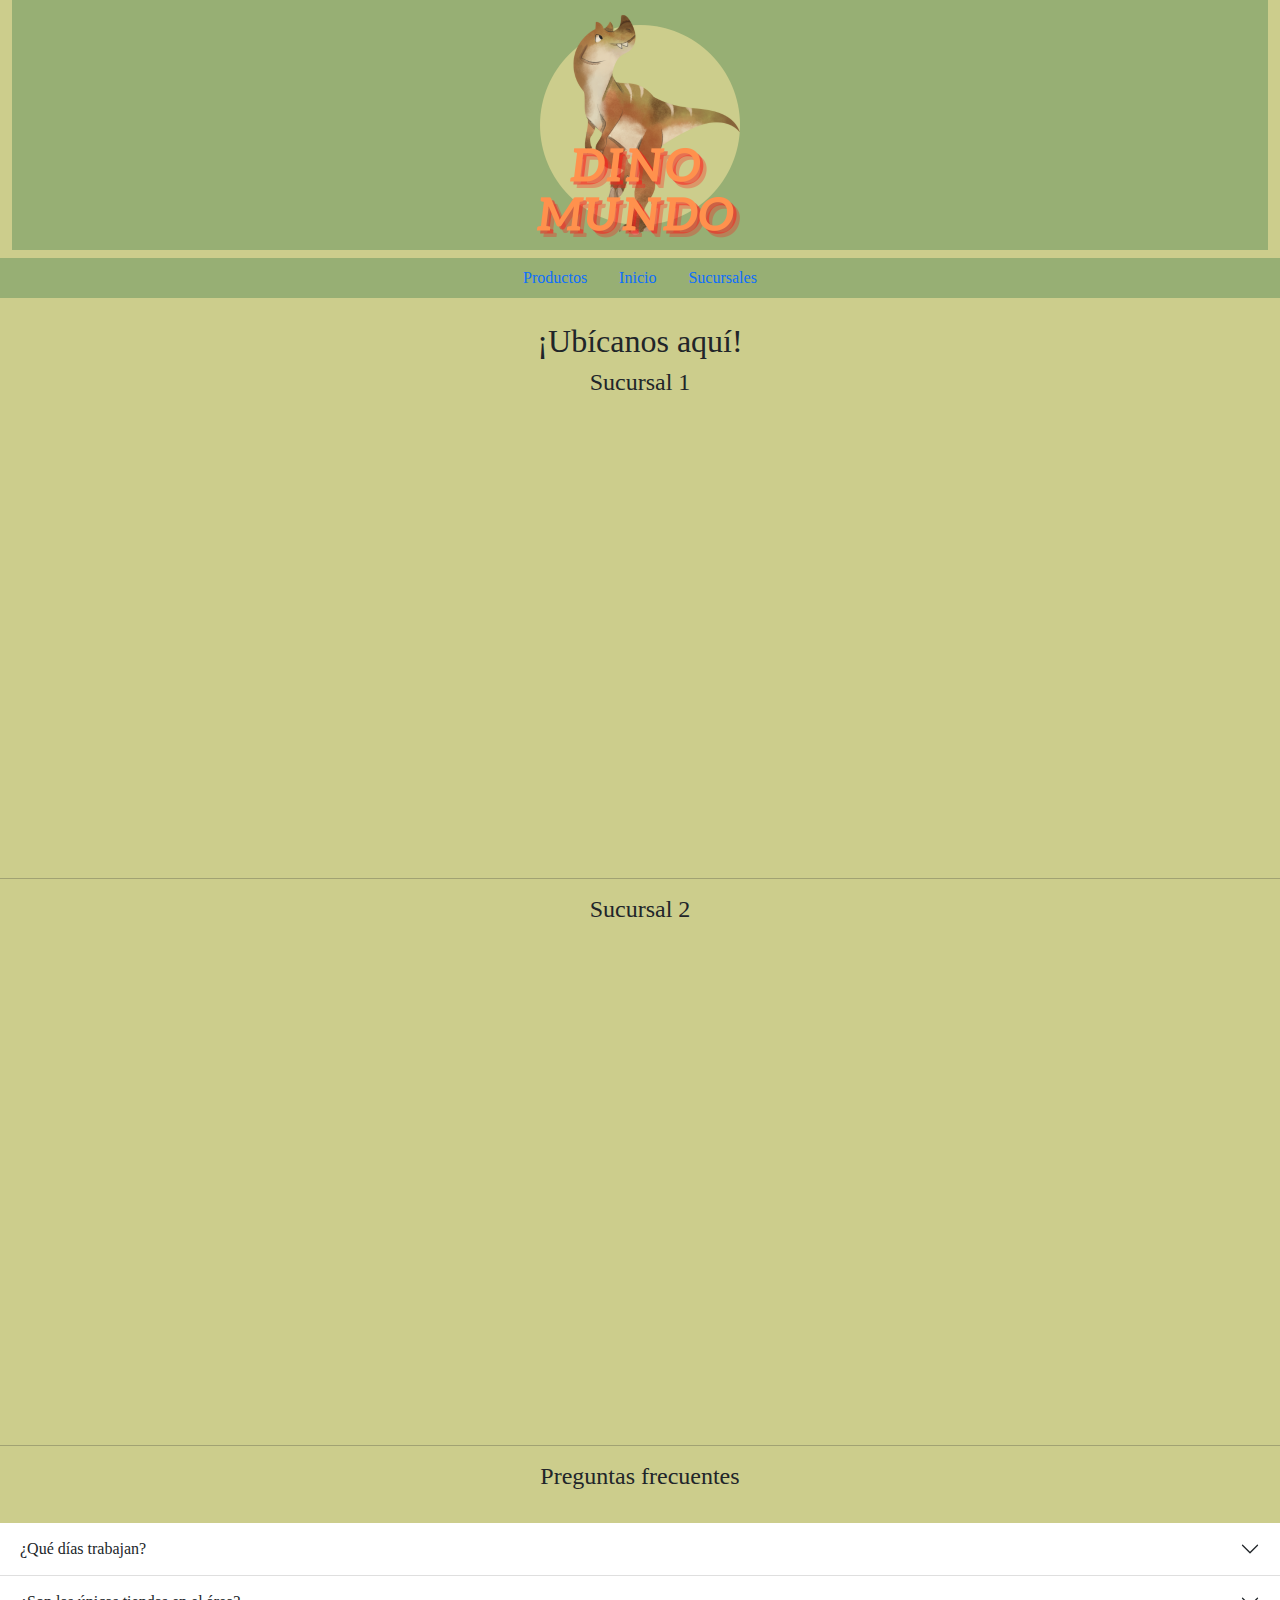
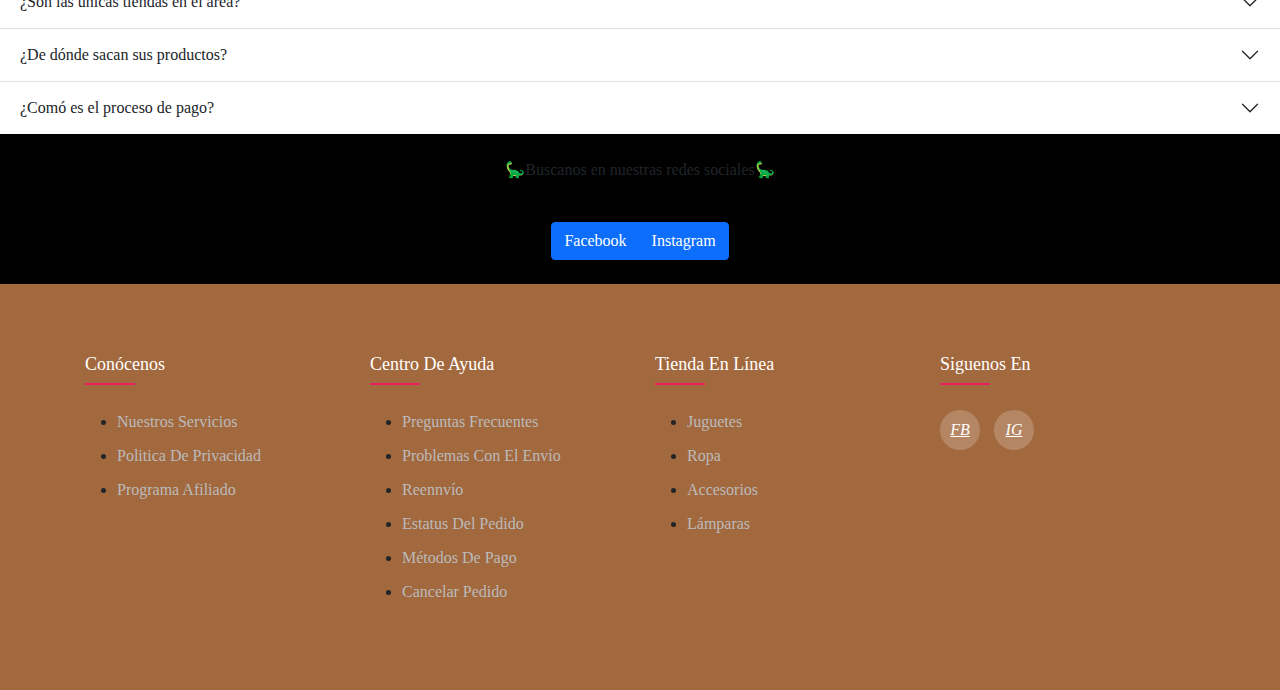
<file: paginas/sucursales.html>
<!doctype html>
<html lang="es">
  <head>
    <!-- Required meta tags -->
    <meta charset="utf-8">
    <meta name="viewport" content="width=device-width, initial-scale=1">

    <!-- Bootstrap CSS -->
    <link rel="stylesheet" type="text/css" href="../css/bootstrap.css">
    <link rel="stylesheet" type="text/css" href="../css/estilos.css">


    <title>🦖DinoWorld🦖</title>
  </head>
  <body>
    
    <div class="container-fluid">
      <div class="row">
        <div class="col-12 text-center">
          <h1 class="title"><img src="../imagenes/dinotipo.png" width="250" height="250"></h1> 
        </div>
      </div>
    </div>
    <div class="menu">
    <ul class="nav justify-content-center">
      <li class="nav-item">
        <a class="nav-link" href="productos.html">Productos</a>
      </li>
            <li class="nav-item">
        <a class="nav-link active" aria-current="page" href="../index.html">Inicio</a>
      </li>
      <li class="nav-item">
        <a class="nav-link" href="sucursales.html">Sucursales</a>
      </li>
    </ul>
    </div>

    <br>
    <h2 align="center">¡Ubícanos aquí!</h2>
    <h4 align="center">Sucursal 1</h4>
    <p align="center"><iframe src="https://www.google.com/maps/embed?pb=!1m18!1m12!1m3!1d7449.893532809973!2d-89.64732517598334!3d20.994770901950794!2m3!1f0!2f0!3f0!3m2!1i1024!2i768!4f13.1!3m3!1m2!1s0x8f56738f46612c7f%3A0x2b8d963bcb8e7ab3!2sPlaza%20Dorada!5e0!3m2!1ses-419!2smx!4v1650668825937!5m2!1ses-419!2smx" width="600" height="450" style="border:0;" allowfullscreen="" loading="lazy" referrerpolicy="no-referrer-when-downgrade"></iframe></p>

    <hr>
    <h4 align="center">Sucursal 2</h4>
    <p align="center"><iframe src="https://www.google.com/maps/embed?pb=!1m18!1m12!1m3!1d7449.8845361779395!2d-89.67215170262513!3d20.99495120032111!2m3!1f0!2f0!3f0!3m2!1i1024!2i768!4f13.1!3m3!1m2!1s0x8f56737c46a93341%3A0x963319a0ae7c6ea3!2sMotel%20Maracay!5e0!3m2!1ses-419!2smx!4v1650668714256!5m2!1ses-419!2smx" width="600" height="450" style="border:0;" allowfullscreen="" loading="lazy" referrerpolicy="no-referrer-when-downgrade"></iframe></p>
        <br>
        <hr>
        <h4 align="center">Preguntas frecuentes</h4>
        <br>
    
        <div class="accordion accordion-flush" id="accordionFlushExample">
      <div class="accordion-item">
        <h2 class="accordion-header" id="flush-headingOne">
          <button class="accordion-button collapsed" type="button" data-bs-toggle="collapse" data-bs-target="#flush-collapseOne" aria-expanded="false" aria-controls="flush-collapseOne">
            ¿Qué días trabajan?
          </button>
        </h2>
        <div id="flush-collapseOne" class="accordion-collapse collapse" aria-labelledby="flush-headingOne" data-bs-parent="#accordionFlushExample">
          <div class="accordion-body">
          Trabajamos los días lunes a viernes de 11:30 de la mañana a 9:30 de la noche. Los sábados y domingos de 8:00 de la mañana a 6:00 de la tarde. Los días festivos no laboramos.🦕</div>
        </div>
      </div>
      <div class="accordion-item">
        <h2 class="accordion-header" id="flush-headingTwo">
          <button class="accordion-button collapsed" type="button" data-bs-toggle="collapse" data-bs-target="#flush-collapseTwo" aria-expanded="false" aria-controls="flush-collapseTwo">
          ¿Son las únicas tiendas en el área?
          </button>
        </h2>
        <div id="flush-collapseTwo" class="accordion-collapse collapse" aria-labelledby="flush-headingTwo" data-bs-parent="#accordionFlushExample">
          <div class="accordion-body">Por el momento sí; planeamos extender nuestras tiendas físicas a varias zonas de Mérida Yucatán, así como en otros estados.🦕 </div>
        </div>
      </div>
      <div class="accordion-item">
        <h2 class="accordion-header" id="flush-headingThree">
          <button class="accordion-button collapsed" type="button" data-bs-toggle="collapse" data-bs-target="#flush-collapseThree" aria-expanded="false" aria-controls="flush-collapseThree">
            ¿De dónde sacan sus productos?
          </button>
        </h2>
        <div id="flush-collapseThree" class="accordion-collapse collapse" aria-labelledby="flush-headingThree" data-bs-parent="#accordionFlushExample">
          <div class="accordion-body">Estamos afiliados a varías empresas tanto de juguetes como de ropa. Somos una distribuidora de mercancía, y todos los productos están registrados a sus debidos nombres.🦕</div>
        </div>
      </div>
      <div class="accordion-item">
        <h2 class="accordion-header" id="flush-headingFour">
          <button class="accordion-button collapsed" type="button" data-bs-toggle="collapse" data-bs-target="#flush-collapseFour" aria-expanded="false" aria-controls="flush-collapseFour">
            ¿Comó es el proceso de pago?
          </button>
        </h2>
        <div id="flush-collapseFour" class="accordion-collapse collapse" aria-labelledby="flush-headingFour" data-bs-parent="#accordionFlushExample">
          <div class="accordion-body">Si la compra es en línea aceptamos el pago por tarjeta de crédito o débito. Si es en tienda física, también se incluye como forma de pago el efectivo. 🦕</div>
        </div>
      </div>
    </div> <!-- fin del acordeon -->
    <br>
    <p align="center">🦕Buscanos en nuestras redes sociales🦕</p>

    <br>
    <div class="container-fluid">
      <div class="row">
        <div class="col-12 text-center">
          <div class="btn-group" align="center">
            <a href="https://www.facebook.com/" class="btn btn-primary">Facebook</a>
            <a href="https://www.instagram.com/" class="btn btn-primary">Instagram</a>
          </div>
        </div>
      </div>
    </div>
    <br>

    <footer class="footer">
       <div class="container">
        <div class="row">
          <div class="footer-col">
            <h4>Conócenos</h4>
            <ul>
              <li><a href="productos.html">nuestros servicios</a></li>
              <li><a href="#">politica de privacidad</a></li>
              <li><a href="#">programa afiliado</a></li>
            </ul>
          </div>
          <div class="footer-col">
            <h4>Centro de ayuda</h4>
            <ul>
              <li><a href="#">Preguntas frecuentes</a></li>
              <li><a href="#">Problemas con el envío</a></li>
              <li><a href="#">reennvío</a></li>
              <li><a href="#">estatus del pedido</a></li>
              <li><a href="#">Métodos de pago</a></li>
              <li><a href="#">Cancelar pedido</a></li>
            </ul>
          </div>
          <div class="footer-col">
            <h4>Tienda en línea</h4>
            <ul>
              <li><a href="productos.html">Juguetes</a></li>
              <li><a href="productos.html">Ropa</a></li>
              <li><a href="productos.html">Accesorios</a></li>
              <li><a href="productos.html">Lámparas</a></li>
            </ul>
          </div>
          <div class="footer-col">
            <h4>Siguenos en</h4>
            <div class="social-links">
              <a href="https://www.facebook.com/"><i class="fab fa-facebook-f">FB</i></a>
              <a href="https://www.instagram.com/"><i class="fab fa-instagram">IG</i></a>
            </div>
          </div>
        </div>
       </div>
    </footer>
    <!-- Optional JavaScript; choose one of the two! -->

    <!-- Option 1: Bootstrap Bundle with Popper -->
    <script src="../js/bootstrap.js"></script>
</file>
<file: css/estilos.css>
.title {
	background-color:#97af74;
	color: white;
	font-family: verdana;
}

h2{
	font-family: arial black;
}

h5{
	font-family: century;
}

h3{
	font-family: arial black;
}

.menu {
	background-color:#97af74;
}

.row mt-5 {
	align-items: center;
}

@import url('https://fonts.googleapis.com/css2?family=Poppins:wght@300;400;500;600;700&display=swap');
body{
	line-height: 1.5;
	font-family: 'Poppins', sans-serif;
}
.footer{
	background-color: #a2683e;
    padding: 70px 0;
}
.footer-col{
   width: 25%;
   padding: 0 15px;
}
.footer-col h4{
	font-size: 18px;
	color: #ffffff;
	text-transform: capitalize;
	margin-bottom: 35px;
	font-weight: 500;
	position: relative;
}
.footer-col h4::before{
	content: '';
	position: absolute;
	left:0;
	bottom: -10px;
	background-color: #e91e63;
	height: 2px;
	box-sizing: border-box;
	width: 50px;
}
.footer-col ul li:not(:last-child){
	margin-bottom: 10px;
}
.footer-col ul li a{
	font-size: 16px;
	text-transform: capitalize;
	color: #ffffff;
	text-decoration: none;
	font-weight: 300;
	color: #bbbbbb;
	display: block;
	transition: all 0.3s ease;
}
.footer-col ul li a:hover{
	color: #ffffff;
	padding-left: 8px;
}
.footer-col .social-links a{
	display: inline-block;
	height: 40px;
	width: 40px;
	background-color: rgba(255,255,255,0.2);
	margin:0 10px 10px 0;
	text-align: center;
	line-height: 40px;
	border-radius: 50%;
	color: #ffffff;
	transition: all 0.5s ease;
}
.footer-col .social-links a:hover{
	color: #24262b;
	background-color: #ffffff;
}

/*responsive*/
@media(max-width: 767px){
  .footer-col{
    width: 50%;
    margin-bottom: 30px;
}
}
@media(max-width: 574px){
  .footer-col{
    width: 100%;
}
}

body {
	background-color: black;
	background-image: url(../imagenes/dinofondo.png);
	background-repeat: no-repeat;
	background-position: center;
	background-attachment: fixed;
}

body {
	font-family:verdana;
}
</file>
